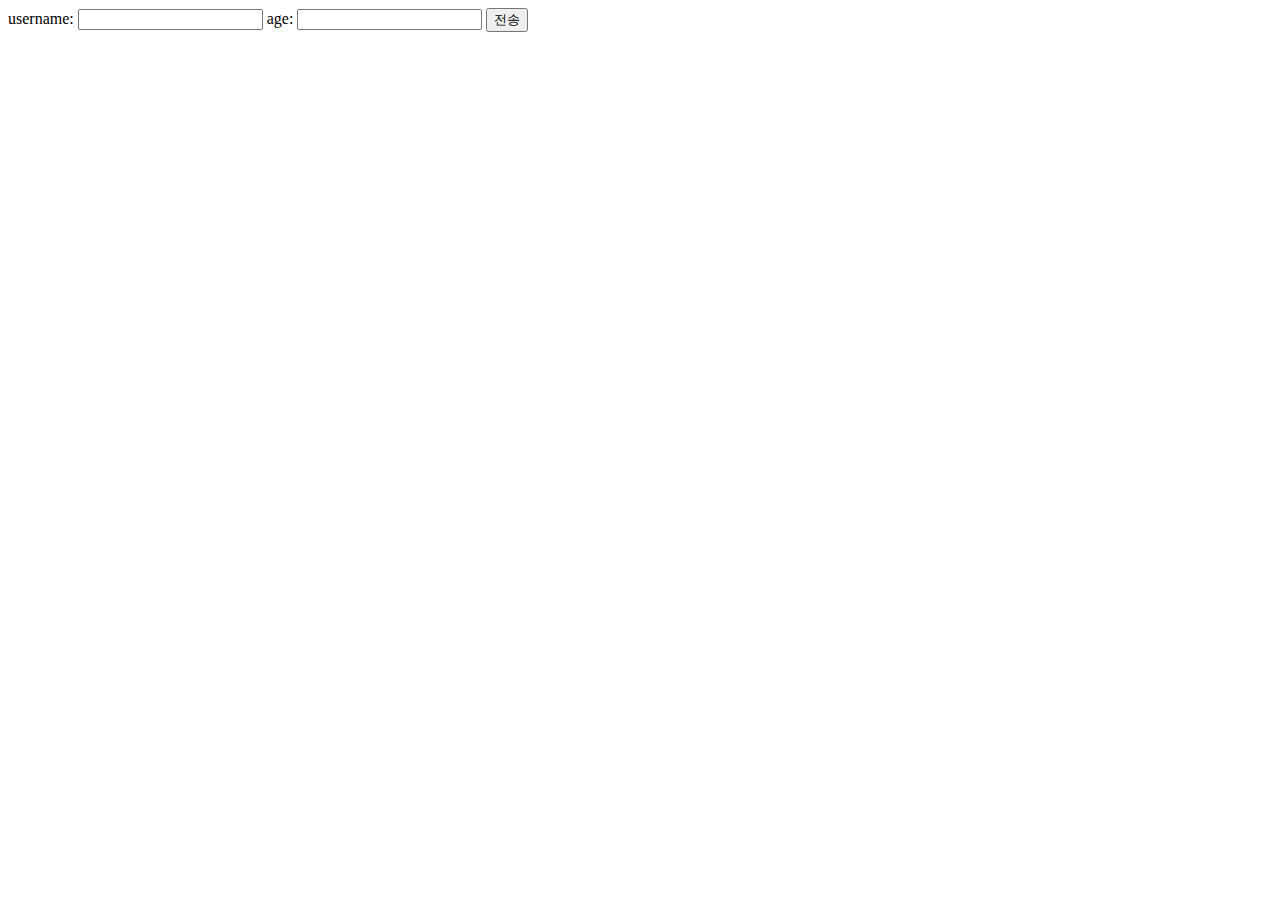
<file: src/main/resources/static/basic/hello-form.html>
<!DOCTYPE html>
<html>
<head>
    <meta charset="UTF-8">
    <title>Title</title>
</head>
<body>
<form action="/request-param-v1" method="post">
    username: <input type="text" name="username" />
    age: <input type="text" name="age" />
    <button type="submit">전송</button>
</form>
</body>
</html>
</file>
